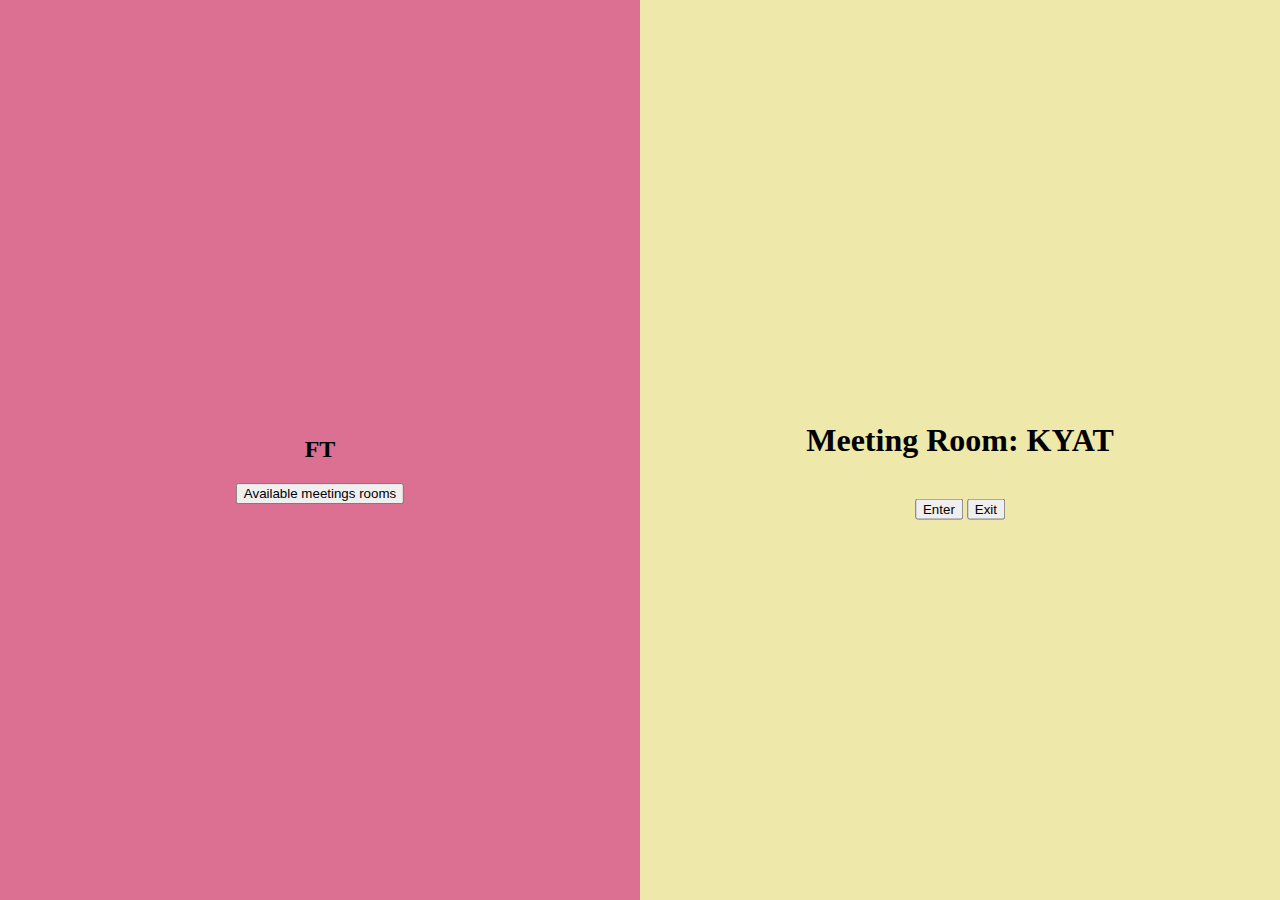
<file: index.html>
<!DOCTYPE html>
<!--[if lt IE 7]>      <html class="no-js lt-ie9 lt-ie8 lt-ie7"> <![endif]-->
<!--[if IE 7]>         <html class="no-js lt-ie9 lt-ie8"> <![endif]-->
<!--[if IE 8]>         <html class="no-js lt-ie9"> <![endif]-->
<!--[if gt IE 8]>      <html class="no-js"> <!--<![endif]-->
<html>
  <head>
    <meta charset="utf-8">
    <meta http-equiv="X-UA-Compatible" content="IE=edge">
    <title></title>
    <meta name="description" content="">
    <meta name="viewport" content="width=device-width, initial-scale=1">
    <link rel="stylesheet" href="style.css">
  </head>
  <body>

    <!-- <h1 id="meeting-room"> Meeting Room: KYAT </h1>
    <h3 id='availabiltiy'></h3>
    <br>
    <button id ='enter'>Enter</button>
    <button id ='exit'>Exit</button> -->

    <div class="split left">
      <div class="centered">
        <h2>FT</h2>
        <h3 id= 'meeting-rooms-array'></h3>
        <button id = 'available-meeting-rooms-button'>Available meetings rooms</button>
      </div>
    </div>
    
    <div class="split right">
      <div class="centered">
        <h1 id="meeting-room"> Meeting Room: KYAT </h1>
        <h3 id='availabiltiy'></h3>
        <br>
        <button id ='enter'>Enter</button>
        <button id ='exit'>Exit</button>
      </div>
    </div>

    <script src="interface.js" async defer></script>
    <script src="src/meetingRoom.js" async defer></script>
    <script src="src/office.js" async defer></script>
  </body>
</html>
</file>
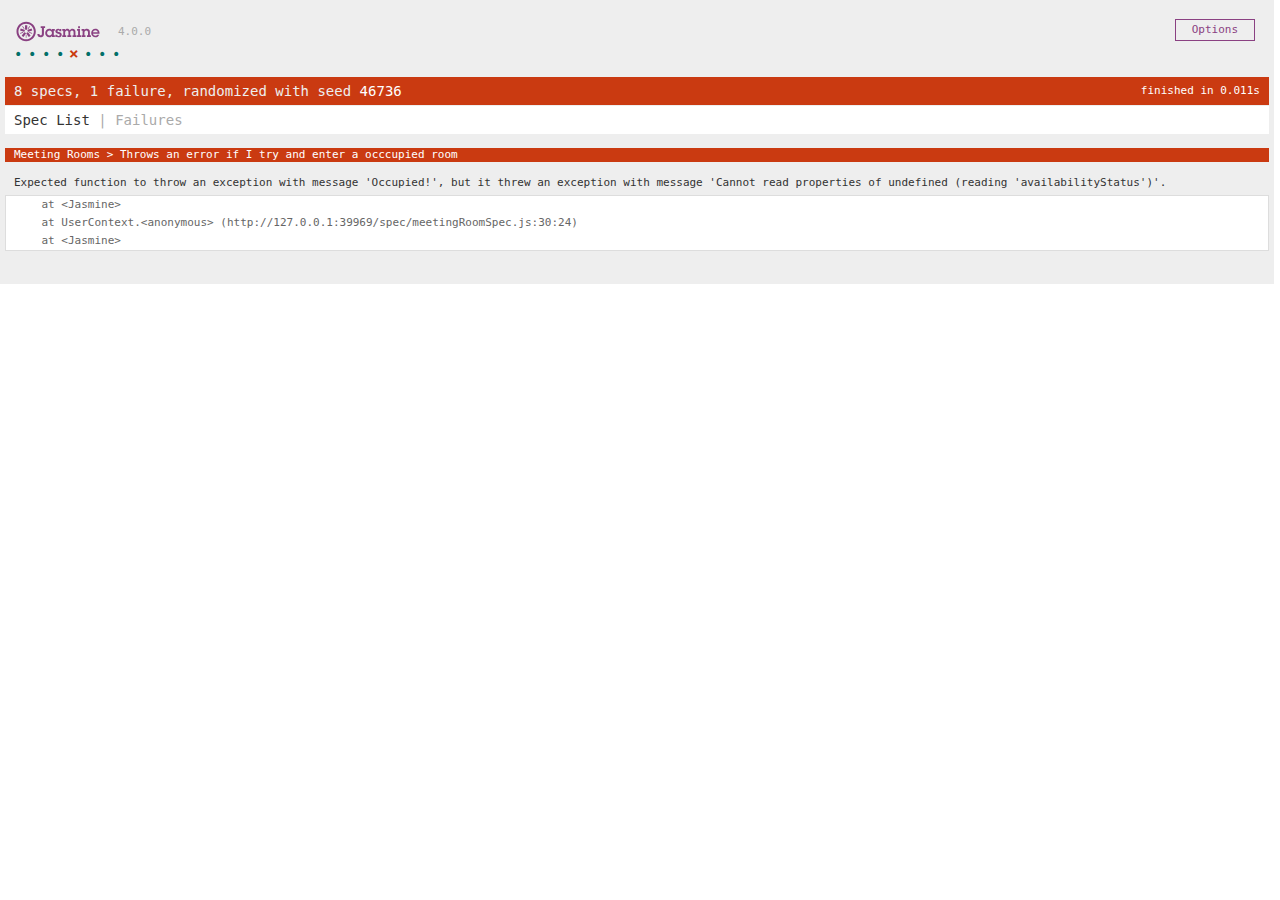
<file: SpecRunner.html>
<!DOCTYPE html>
<html>
<head>
  <meta charset="utf-8">
  <title>Jasmine Spec Runner v4.0.0</title>

  <link rel="shortcut icon" type="image/png" href="lib/jasmine-4.0.0/jasmine_favicon.png">
  <link rel="stylesheet" href="lib/jasmine-4.0.0/jasmine.css">

  <script src="lib/jasmine-4.0.0/jasmine.js"></script>
  <script src="lib/jasmine-4.0.0/jasmine-html.js"></script>
  <script src="lib/jasmine-4.0.0/boot0.js"></script>
  <!-- optional: include a file here that configures the Jasmine env -->
  <script src="lib/jasmine-4.0.0/boot1.js"></script>

  <!-- include source files here... -->
  <script src="src/meetingRoom.js"></script>
  <script src="src/office.js"></script>

  <!-- include spec files here... -->
  <script src="spec/meetingRoomSpec.js"></script>
  <script src="spec/officeSpec.js"></script>

</head>

<body>
</body>
</html>
</file>
<file: style.css>
.split {
  height: 100%;
  width: 50%;
  position: fixed;
  z-index: 1;
  top: 0;
  overflow-x: hidden;
  padding-top: 20px;
}

/* Control the left side */
.left {
  left: 0;
  background-color: palevioletred;
}

/* Control the right side */
.right {
  right: 0;
  background-color: palegoldenrod;
}

/* If you want the content centered horizontally and vertically */
.centered {
  position: absolute;
  top: 50%;
  left: 50%;
  transform: translate(-50%, -50%);
  text-align: center;
}
</file>
<file: lib/jasmine-4.0.0/jasmine.css>
@charset "UTF-8";
body {
  overflow-y: scroll;
}

.jasmine_html-reporter {
  width: 100%;
  background-color: #eee;
  padding: 5px;
  margin: -8px;
  font-size: 11px;
  font-family: Monaco, "Lucida Console", monospace;
  line-height: 14px;
  color: #333;
}
.jasmine_html-reporter a {
  text-decoration: none;
}
.jasmine_html-reporter a:hover {
  text-decoration: underline;
}
.jasmine_html-reporter p, .jasmine_html-reporter h1, .jasmine_html-reporter h2, .jasmine_html-reporter h3, .jasmine_html-reporter h4, .jasmine_html-reporter h5, .jasmine_html-reporter h6 {
  margin: 0;
  line-height: 14px;
}
.jasmine_html-reporter .jasmine-banner,
.jasmine_html-reporter .jasmine-symbol-summary,
.jasmine_html-reporter .jasmine-summary,
.jasmine_html-reporter .jasmine-result-message,
.jasmine_html-reporter .jasmine-spec .jasmine-description,
.jasmine_html-reporter .jasmine-spec-detail .jasmine-description,
.jasmine_html-reporter .jasmine-alert .jasmine-bar,
.jasmine_html-reporter .jasmine-stack-trace {
  padding-left: 9px;
  padding-right: 9px;
}
.jasmine_html-reporter .jasmine-banner {
  position: relative;
}
.jasmine_html-reporter .jasmine-banner .jasmine-title {
  background: url("[data-uri]") no-repeat;
  background: url("[data-uri]") no-repeat, none;
  -moz-background-size: 100%;
  -o-background-size: 100%;
  -webkit-background-size: 100%;
  background-size: 100%;
  display: block;
  float: left;
  width: 90px;
  height: 25px;
}
.jasmine_html-reporter .jasmine-banner .jasmine-version {
  margin-left: 14px;
  position: relative;
  top: 6px;
}
.jasmine_html-reporter #jasmine_content {
  position: fixed;
  right: 100%;
}
.jasmine_html-reporter .jasmine-version {
  color: #aaa;
}
.jasmine_html-reporter .jasmine-banner {
  margin-top: 14px;
}
.jasmine_html-reporter .jasmine-duration {
  color: #fff;
  float: right;
  line-height: 28px;
  padding-right: 9px;
}
.jasmine_html-reporter .jasmine-symbol-summary {
  overflow: hidden;
  margin: 14px 0;
}
.jasmine_html-reporter .jasmine-symbol-summary li {
  display: inline-block;
  height: 10px;
  width: 14px;
  font-size: 16px;
}
.jasmine_html-reporter .jasmine-symbol-summary li.jasmine-passed {
  font-size: 14px;
}
.jasmine_html-reporter .jasmine-symbol-summary li.jasmine-passed:before {
  color: #007069;
  content: "•";
}
.jasmine_html-reporter .jasmine-symbol-summary li.jasmine-failed {
  line-height: 9px;
}
.jasmine_html-reporter .jasmine-symbol-summary li.jasmine-failed:before {
  color: #ca3a11;
  content: "×";
  font-weight: bold;
  margin-left: -1px;
}
.jasmine_html-reporter .jasmine-symbol-summary li.jasmine-excluded {
  font-size: 14px;
}
.jasmine_html-reporter .jasmine-symbol-summary li.jasmine-excluded:before {
  color: #bababa;
  content: "•";
}
.jasmine_html-reporter .jasmine-symbol-summary li.jasmine-excluded-no-display {
  font-size: 14px;
  display: none;
}
.jasmine_html-reporter .jasmine-symbol-summary li.jasmine-pending {
  line-height: 17px;
}
.jasmine_html-reporter .jasmine-symbol-summary li.jasmine-pending:before {
  color: #ba9d37;
  content: "*";
}
.jasmine_html-reporter .jasmine-symbol-summary li.jasmine-empty {
  font-size: 14px;
}
.jasmine_html-reporter .jasmine-symbol-summary li.jasmine-empty:before {
  color: #ba9d37;
  content: "•";
}
.jasmine_html-reporter .jasmine-run-options {
  float: right;
  margin-right: 5px;
  border: 1px solid #8a4182;
  color: #8a4182;
  position: relative;
  line-height: 20px;
}
.jasmine_html-reporter .jasmine-run-options .jasmine-trigger {
  cursor: pointer;
  padding: 8px 16px;
}
.jasmine_html-reporter .jasmine-run-options .jasmine-payload {
  position: absolute;
  display: none;
  right: -1px;
  border: 1px solid #8a4182;
  background-color: #eee;
  white-space: nowrap;
  padding: 4px 8px;
}
.jasmine_html-reporter .jasmine-run-options .jasmine-payload.jasmine-open {
  display: block;
}
.jasmine_html-reporter .jasmine-bar {
  line-height: 28px;
  font-size: 14px;
  display: block;
  color: #eee;
}
.jasmine_html-reporter .jasmine-bar.jasmine-failed, .jasmine_html-reporter .jasmine-bar.jasmine-errored {
  background-color: #ca3a11;
  border-bottom: 1px solid #eee;
}
.jasmine_html-reporter .jasmine-bar.jasmine-passed {
  background-color: #007069;
}
.jasmine_html-reporter .jasmine-bar.jasmine-incomplete {
  background-color: #bababa;
}
.jasmine_html-reporter .jasmine-bar.jasmine-skipped {
  background-color: #bababa;
}
.jasmine_html-reporter .jasmine-bar.jasmine-warning {
  margin-top: 14px;
  margin-bottom: 14px;
  background-color: #ba9d37;
  color: #333;
}
.jasmine_html-reporter .jasmine-bar.jasmine-menu {
  background-color: #fff;
  color: #aaa;
}
.jasmine_html-reporter .jasmine-bar.jasmine-menu a {
  color: #333;
}
.jasmine_html-reporter .jasmine-bar a {
  color: white;
}
.jasmine_html-reporter.jasmine-spec-list .jasmine-bar.jasmine-menu.jasmine-failure-list,
.jasmine_html-reporter.jasmine-spec-list .jasmine-results .jasmine-failures {
  display: none;
}
.jasmine_html-reporter.jasmine-failure-list .jasmine-bar.jasmine-menu.jasmine-spec-list,
.jasmine_html-reporter.jasmine-failure-list .jasmine-summary {
  display: none;
}
.jasmine_html-reporter .jasmine-results {
  margin-top: 14px;
}
.jasmine_html-reporter .jasmine-summary {
  margin-top: 14px;
}
.jasmine_html-reporter .jasmine-summary ul {
  list-style-type: none;
  margin-left: 14px;
  padding-top: 0;
  padding-left: 0;
}
.jasmine_html-reporter .jasmine-summary ul.jasmine-suite {
  margin-top: 7px;
  margin-bottom: 7px;
}
.jasmine_html-reporter .jasmine-summary li.jasmine-passed a {
  color: #007069;
}
.jasmine_html-reporter .jasmine-summary li.jasmine-failed a {
  color: #ca3a11;
}
.jasmine_html-reporter .jasmine-summary li.jasmine-empty a {
  color: #ba9d37;
}
.jasmine_html-reporter .jasmine-summary li.jasmine-pending a {
  color: #ba9d37;
}
.jasmine_html-reporter .jasmine-summary li.jasmine-excluded a {
  color: #bababa;
}
.jasmine_html-reporter .jasmine-specs li.jasmine-passed a:before {
  content: "• ";
}
.jasmine_html-reporter .jasmine-specs li.jasmine-failed a:before {
  content: "× ";
}
.jasmine_html-reporter .jasmine-specs li.jasmine-empty a:before {
  content: "* ";
}
.jasmine_html-reporter .jasmine-specs li.jasmine-pending a:before {
  content: "• ";
}
.jasmine_html-reporter .jasmine-specs li.jasmine-excluded a:before {
  content: "• ";
}
.jasmine_html-reporter .jasmine-description + .jasmine-suite {
  margin-top: 0;
}
.jasmine_html-reporter .jasmine-suite {
  margin-top: 14px;
}
.jasmine_html-reporter .jasmine-suite a {
  color: #333;
}
.jasmine_html-reporter .jasmine-failures .jasmine-spec-detail {
  margin-bottom: 28px;
}
.jasmine_html-reporter .jasmine-failures .jasmine-spec-detail .jasmine-description {
  background-color: #ca3a11;
  color: white;
}
.jasmine_html-reporter .jasmine-failures .jasmine-spec-detail .jasmine-description a {
  color: white;
}
.jasmine_html-reporter .jasmine-result-message {
  padding-top: 14px;
  color: #333;
  white-space: pre-wrap;
}
.jasmine_html-reporter .jasmine-result-message span.jasmine-result {
  display: block;
}
.jasmine_html-reporter .jasmine-stack-trace {
  margin: 5px 0 0 0;
  max-height: 224px;
  overflow: auto;
  line-height: 18px;
  color: #666;
  border: 1px solid #ddd;
  background: white;
  white-space: pre;
}
.jasmine_html-reporter .jasmine-expander a {
  display: block;
  margin-left: 14px;
  color: blue;
  text-decoration: underline;
}
.jasmine_html-reporter .jasmine-expander-contents {
  display: none;
}
.jasmine_html-reporter .jasmine-expanded {
  padding-bottom: 10px;
}
.jasmine_html-reporter .jasmine-expanded .jasmine-expander-contents {
  display: block;
  margin-left: 14px;
  padding: 5px;
}
.jasmine_html-reporter .jasmine-debug-log {
  margin: 5px 0 0 0;
  padding: 5px;
  color: #666;
  border: 1px solid #ddd;
  background: white;
}
.jasmine_html-reporter .jasmine-debug-log table {
  border-spacing: 0;
}
.jasmine_html-reporter .jasmine-debug-log table, .jasmine_html-reporter .jasmine-debug-log th, .jasmine_html-reporter .jasmine-debug-log td {
  border: 1px solid #ddd;
}
</file>
